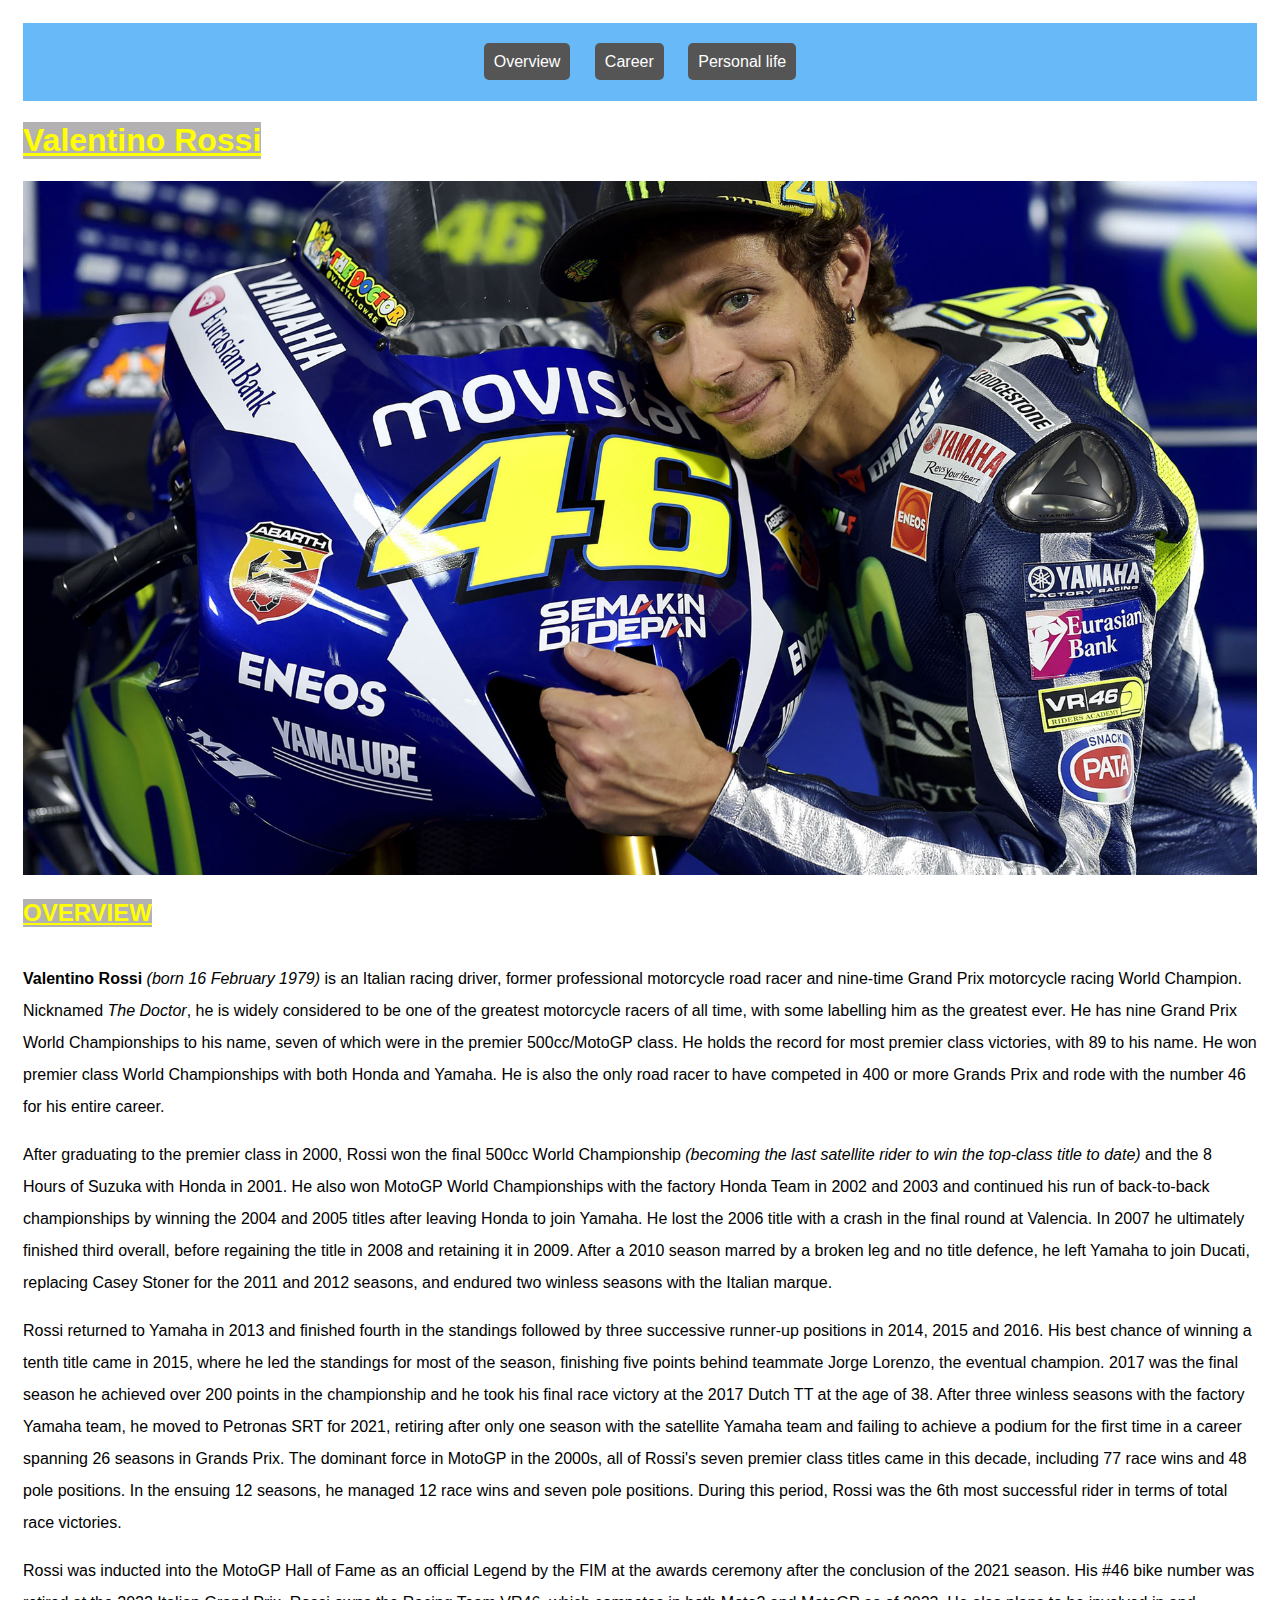
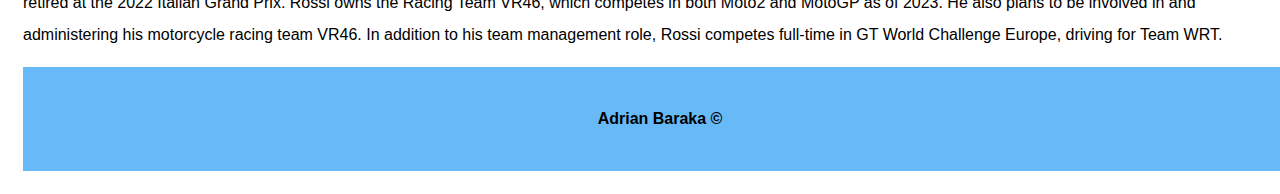
<file: Rossi bio/index.html>
<!DOCTYPE html>
<html>
    <head>
        <title>Valentino Rossi overview</title>
        <link rel="stylesheet" href="styles.css">
        <link rel="icon" href="images/46 logo.png">
    </head>
    <body>
        <header>
             <nav>
                <a href="index.html" >Overview</a>
                <a href="career.html" target="_blank"> Career</a>
                <a href="personal_life.html" target="_blank">Personal life</a>
            </nav>
        </header>
        <section>
            
        </section>


        
        <main>
            <h1 class heading>Valentino Rossi</h1>
            <img src="images/To use rossi.jpg" alt="Valentino Rossi" width="100%">
            <h2 >OVERVIEW</h2>
            <p>
                <strong>Valentino Rossi</strong> <i>(born 16 February 1979)</i> is an Italian racing driver, former professional motorcycle road racer and nine-time Grand Prix motorcycle racing World Champion.
                Nicknamed <i>The Doctor</i>, he is widely considered to be one of the greatest motorcycle racers of all time, with some labelling him as the greatest ever.
                He has nine Grand Prix World Championships to his name, seven of which were in the premier 500cc/MotoGP class. He holds the record for most premier class victories, with 89 to his name. 
                He won premier class World Championships with both Honda and Yamaha. He is also the only road racer to have competed in 400 or more Grands Prix and rode with the number 46 for his entire career. 
            </p>
            <p>
                After graduating to the premier class in 2000, Rossi won the final 500cc World Championship <i>(becoming the last satellite rider to win the top-class title to date)</i> and the 8 Hours of Suzuka with Honda in 2001.
                He also won MotoGP World Championships with the factory Honda Team in 2002 and 2003 and continued his run of back-to-back championships by winning the 2004 and 2005 titles after leaving Honda to join Yamaha.
                He lost the 2006 title with a crash in the final round at Valencia. In 2007 he ultimately finished third overall, before regaining the title in 2008 and retaining it in 2009.
                After a 2010 season marred by a broken leg and no title defence, he left Yamaha to join Ducati, replacing Casey Stoner for the 2011 and 2012 seasons, and endured two winless seasons with the Italian marque.
            </p>
            <p>
                Rossi returned to Yamaha in 2013 and finished fourth in the standings followed by three successive runner-up positions in 2014, 2015 and 2016. His best chance of winning a tenth title came in 2015, where he led the standings for most of the season, finishing five points behind teammate Jorge Lorenzo, the eventual champion.
                2017 was the final season he achieved over 200 points in the championship and he took his final race victory at the 2017 Dutch TT at the age of 38. After three winless seasons with the factory Yamaha team, he moved to Petronas SRT for 2021, retiring after only one season with the satellite Yamaha team and failing to achieve a podium for the first time in a career spanning 26 seasons in Grands Prix.
                The dominant force in MotoGP in the 2000s, all of Rossi's seven premier class titles came in this decade, including 77 race wins and 48 pole positions. In the ensuing 12 seasons, he managed 12 race wins and seven pole positions. During this period, Rossi was the 6th most successful rider in terms of total race victories.
            </p>
            <p>
                Rossi was inducted into the MotoGP Hall of Fame as an official Legend by the FIM at the awards ceremony after the conclusion of the 2021 season. His #46 bike number was retired at the 2022 Italian Grand Prix.
                Rossi owns the Racing Team VR46, which competes in both Moto2 and MotoGP as of 2023. He also plans to be involved in and administering his motorcycle racing team VR46. In addition to his team management role, Rossi competes full-time in GT World Challenge Europe, driving for Team WRT.
            </p>
        </main>
    <footer>
        <p>Adrian Baraka ©</p>
    </footer>
    <script src="inter.js" ></script>
    </body>
</html>
</file>
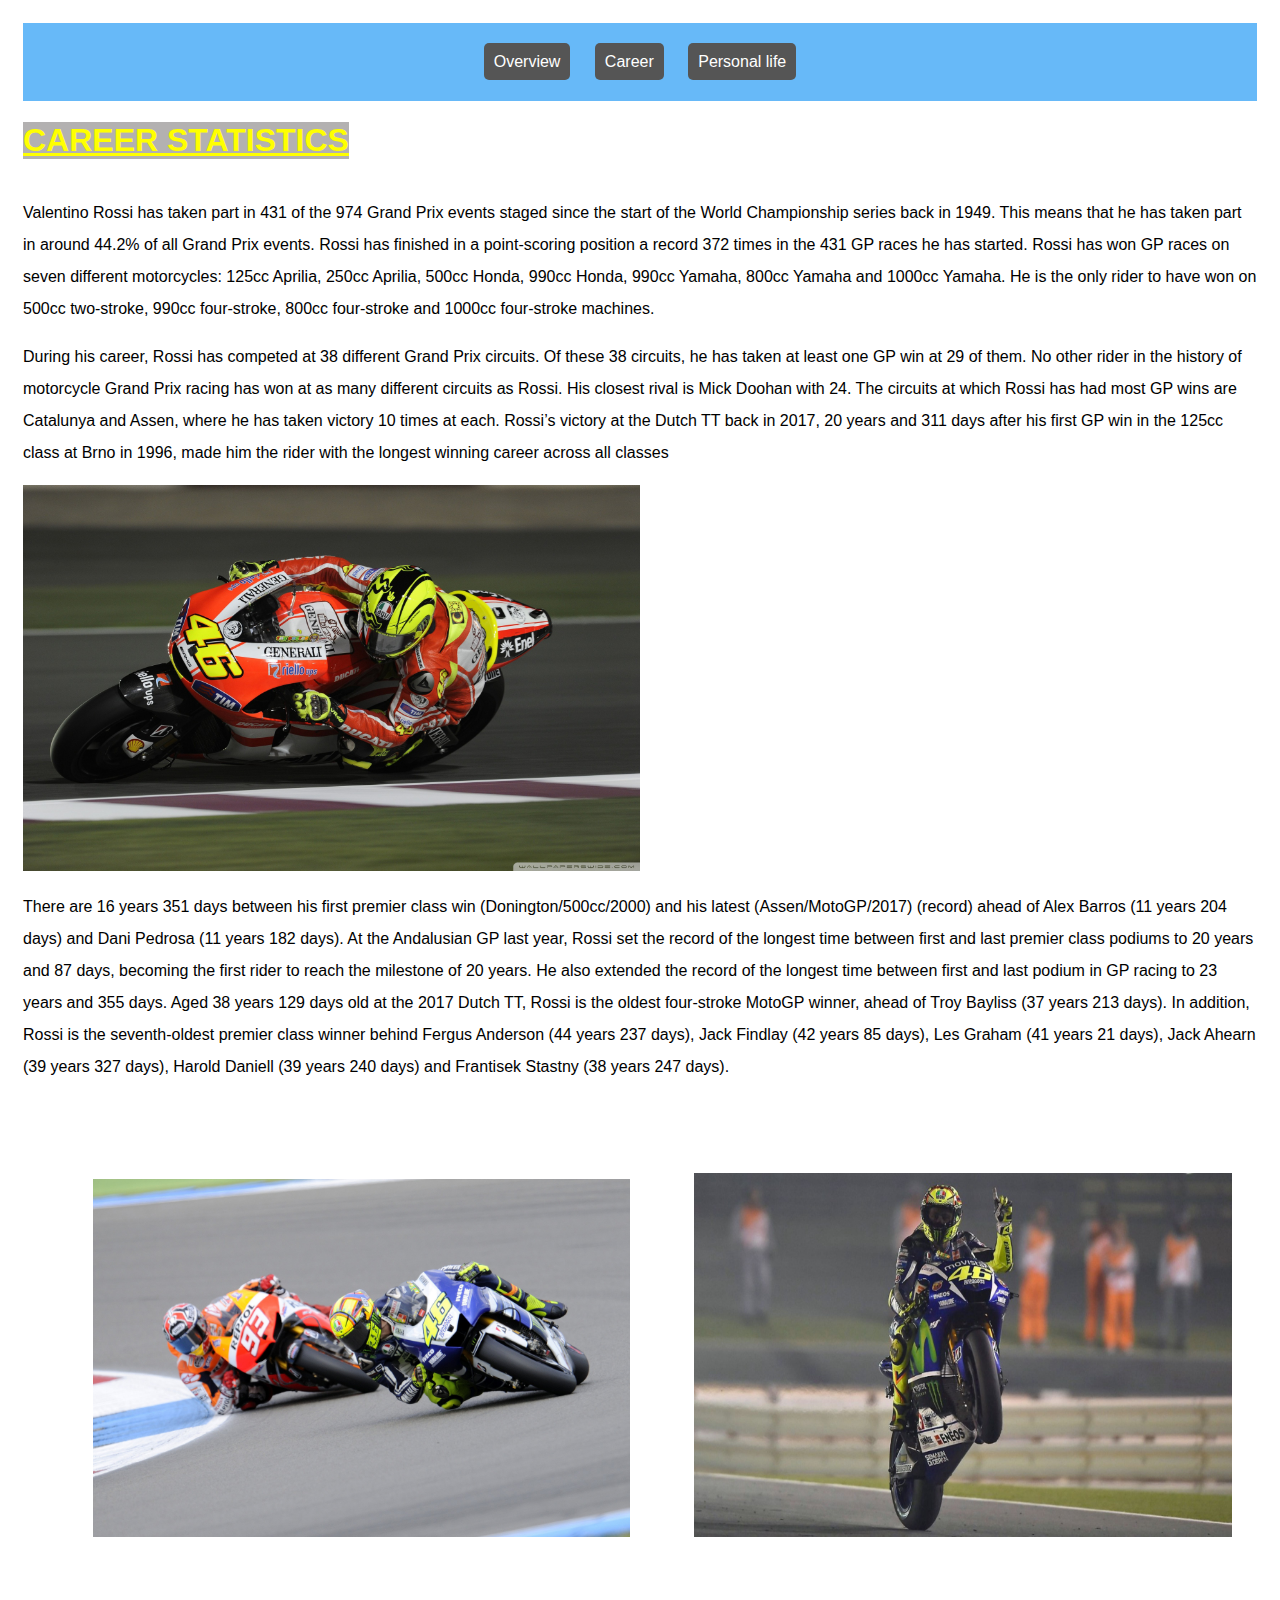
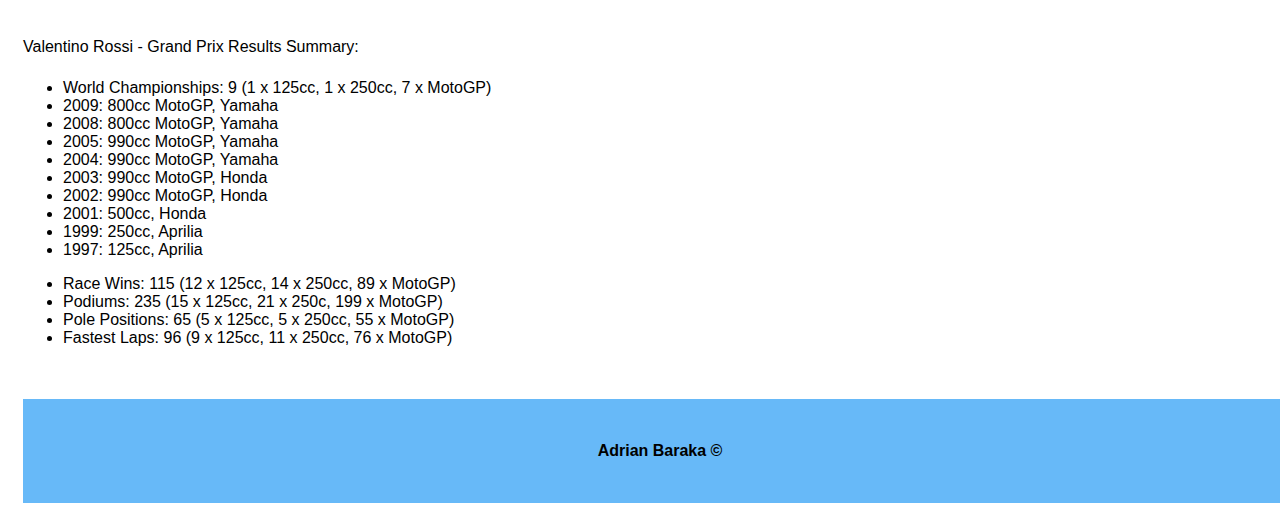
<file: Rossi bio/career.html>
<!DOCTYPE html>
<html>
    <head>
        <title>Valentino Rossi career</title>
        <link rel="stylesheet" href="styles.css">
        <link rel="icon" href="images/46 logo.png">
    </head>
    <body>
        <header>
            <nav>
                <a href="index.html"target="_blank">Overview</a>
                <a href="career.html">Career</a>
                <a href="personal_life.html"target="_blank">Personal life</a>
            </nav>
        </header>
        <main>
            <h1>CAREER STATISTICS</h1>
            <p>
                Valentino Rossi has taken part in 431 of the 974 Grand Prix events staged since the start of the World Championship series back in 1949. This means that he has taken part in around 44.2% of all Grand Prix events.
                Rossi has finished in a point-scoring position a record 372 times in the 431 GP races he has started.
                Rossi has won GP races on seven different motorcycles: 125cc Aprilia, 250cc Aprilia, 500cc Honda, 990cc Honda, 990cc Yamaha, 800cc Yamaha and 1000cc Yamaha.
                He is the only rider to have won on 500cc two-stroke, 990cc four-stroke, 800cc four-stroke and 1000cc four-stroke machines.            
            </p>
            <p>     
                During his career, Rossi has competed at 38 different Grand Prix circuits. Of these 38 circuits, he has taken at least one GP win at 29 of them. No other rider in the history of motorcycle Grand Prix racing has won at as many different circuits as Rossi. His closest rival is Mick Doohan with 24.
                The circuits at which Rossi has had most GP wins are Catalunya and Assen, where he has taken victory 10 times at each.
                Rossi’s victory at the Dutch TT back in 2017, 20 years and 311 days after his first GP win in the 125cc class at Brno in 1996, made him the rider with the longest winning career across all classes
            </p>
            <img class="smallImages" src="images/Ducati.jpg" alt="Rossi on ducati" title="Rossi on a Ducati in 2011"> 
            <p>
                There are 16 years 351 days between his first premier class win (Donington/500cc/2000) and his latest (Assen/MotoGP/2017) (record) ahead of Alex Barros (11 years 204 days) and Dani Pedrosa (11 years 182 days).
                At the Andalusian GP last year, Rossi set the record of the longest time between first and last premier class podiums to 20 years and 87 days, becoming the first rider to reach the milestone of 20 years.
                He also extended the record of the longest time between first and last podium in GP racing to 23 years and 355 days.
                Aged 38 years 129 days old at the 2017 Dutch TT, Rossi is the oldest four-stroke MotoGP winner, ahead of Troy Bayliss (37 years 213 days).
                In addition, Rossi is the seventh-oldest premier class winner behind Fergus Anderson (44 years 237 days), Jack Findlay (42 years 85 days), Les Graham (41 years 21 days), Jack Ahearn (39 years 327 days), Harold Daniell (39 years 240 days) and Frantisek Stastny (38 years 247 days).
            </p>
            <ul class="images">
                <li><img src="images/rossi and marquez.jpg" alt="Rossi and marquez" title="Rossi and marquez"></li>
                <li><img src="images/qatar 2015.jpg" alt="qatar 2015" title="Qatar 2015"></li>
            </ul>
            <p>Valentino Rossi - Grand Prix Results Summary:</p>
            <ul>
                <li>World Championships: 9 (1 x 125cc, 1 x 250cc, 7 x MotoGP)</li>
                <li>2009: 800cc MotoGP, Yamaha</li>
                <li>2008: 800cc MotoGP, Yamaha</li>
                <li>2005: 990cc MotoGP, Yamaha</li>
                <li>2004: 990cc MotoGP, Yamaha</li>
                <li>2003: 990cc MotoGP, Honda</li>
                <li>2002: 990cc MotoGP, Honda</li>
                <li>2001: 500cc, Honda</li>
                <li>1999: 250cc, Aprilia</li>
                <li>1997: 125cc, Aprilia</li>
            </ul>
            <ul class="runner-up">
                <li>Race Wins: 115 (12 x 125cc, 14 x 250cc, 89 x MotoGP)
                </li>
                <li>Podiums: 235 (15 x 125cc, 21 x 250c, 199 x MotoGP)</li>
                <li>Pole Positions: 65 (5 x 125cc, 5 x 250cc, 55 x MotoGP)</li>
                <li>Fastest Laps: 96 (9 x 125cc, 11 x 250cc, 76 x MotoGP)</li>
            </ul>
        </main>
        <br><br>
        <footer>
            <p>Adrian Baraka ©</p>
        </footer>
        
        
    </body>
</html>
</file>
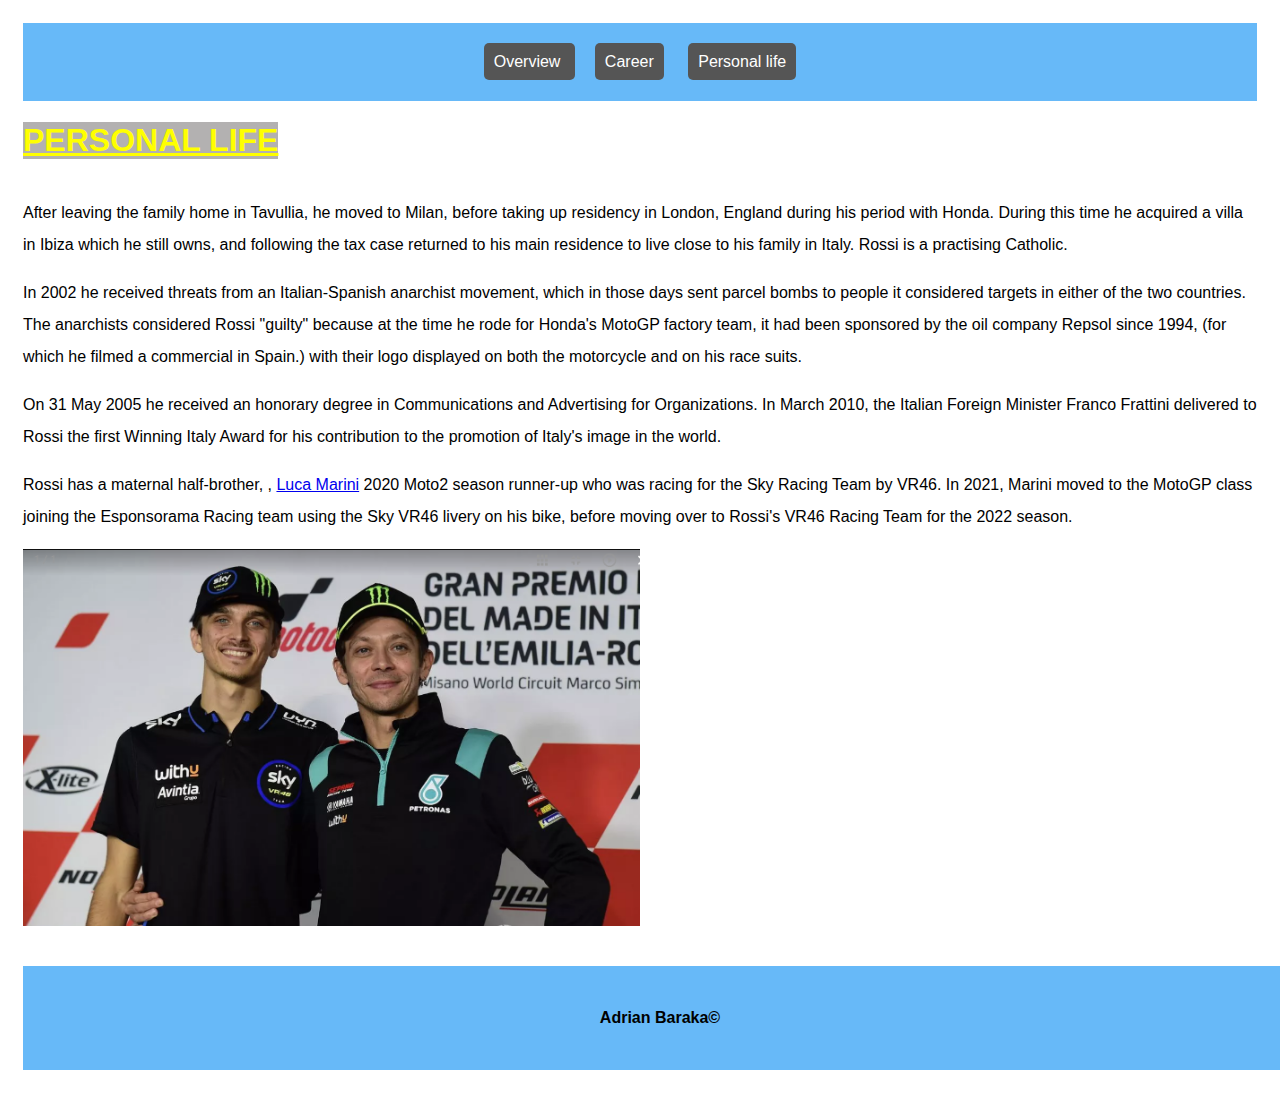
<file: Rossi bio/personal_life.html>
<!DOCTYPE html>
<html>
    <head>
        <title>Valentino Rossi personal life</title>
        <link rel="stylesheet" href="styles.css">
        <link rel="icon" href="images/46 logo.png">
    </head>
    <body>
        <header>
            <nav>
                <a href="index.html"target="_blank">Overview </a>
                <a href="career.html"target="_blank">Career</a>
                <a href="personal_life.html">Personal life</a>
            </nav>
        </header>
        <main>
            <h1>PERSONAL LIFE</h1>
            <br>
            <p>
                After leaving the family home in Tavullia, he moved to Milan, before taking up residency in London, England during his period with Honda.
                During this time he acquired a villa in Ibiza which he still owns, and following the tax case returned to his main residence to live close to his family in Italy.
                Rossi is a practising Catholic.
            </p>
            <p>
                In 2002 he received threats from an Italian-Spanish anarchist movement, which in those days sent parcel bombs to people it considered targets in either of the two countries. 
                The anarchists considered Rossi "guilty" because at the time he rode for Honda's MotoGP factory team, it had been sponsored by the oil company Repsol since 1994,
                (for which he filmed a commercial in Spain.) with their logo displayed on both the motorcycle and on his race suits.
            </p>
            <p>
                On 31 May 2005 he received an honorary degree in Communications and Advertising for Organizations. 
                In March 2010, the Italian Foreign Minister Franco Frattini delivered to Rossi the first Winning Italy Award for his contribution to the promotion of Italy's image in the world.
            </p>
            <p>              
                Rossi has a maternal half-brother, , <a href="https://en.wikipedia.org/wiki/Luca_Marini" target="_blank" title="https://en.wikipedia.org/wiki/Luca_Marini"> Luca Marini</a> 2020 Moto2 season runner-up who was racing for the Sky Racing Team by VR46.
                In 2021, Marini moved to the MotoGP class joining the Esponsorama Racing team using the Sky VR46 livery on his bike, before moving over to Rossi's VR46 Racing Team for the 2022 season.
            </p>
            <img class="smallImages"src="images/rossi and marini.png" alt="Rossi and Marini" title="Rossi and Marini">
        </main>
        <br><br>
        <footer>
            <p>Adrian Baraka©</p>
        </footer>
    </body>
</html>
</file>
<file: Rossi bio/styles.css>
body {
	margin: 23px;
	padding: 0;
	font-family:Verdana, Geneva, Tahoma, sans-serif;
	background-color: #ffffff;
    color: black
}
header {
	background-color: #67b9f8;
	color: #fff;
	padding: 20px;
	text-align: center;
}
nav {
    
	background-color: rgb(103, 185, 248);
	color: #fff;
	padding: 10px;
	text-align: center;
}
nav a {
	color: #fff;
	text-decoration: none;
	padding: 10px;
	margin: 10px;
	border-radius: 5px;
	background-color: #555;
}
nav a:hover {
	background-color: #777;

}
h1, h2{
    display: inline-block;
    text-decoration: underline;
    color: #ffff00;
    background-color: #b3b1b1;
}
p{
	line-height: 2em;
	
}
.images{
	text-align: center;
	margin: 80px 0;
	white-space: nowrap;  
    /* width: 100%; */
    /* height: auto; */
}
.images li{
	display: inline-block;
	width: 45%;
	margin: 10px 2.5%;
}
.images li img{
	max-width: 100%;
	height: auto;
}
ul.images > li:nth-child(2) > img:nth-child(1){
	height: 22.8em;
}
.smallImages{
	width: 50%;
}
footer {
	background-color: #67b9f8;
	font-weight: bold;
	color: black;
	padding: 20px;
	text-align: center;
	position:relative;
	bottom: 0;
	width: 100%;
}

.images li:hover{
	position: relative;
	bottom: +4px;
}
</file>
